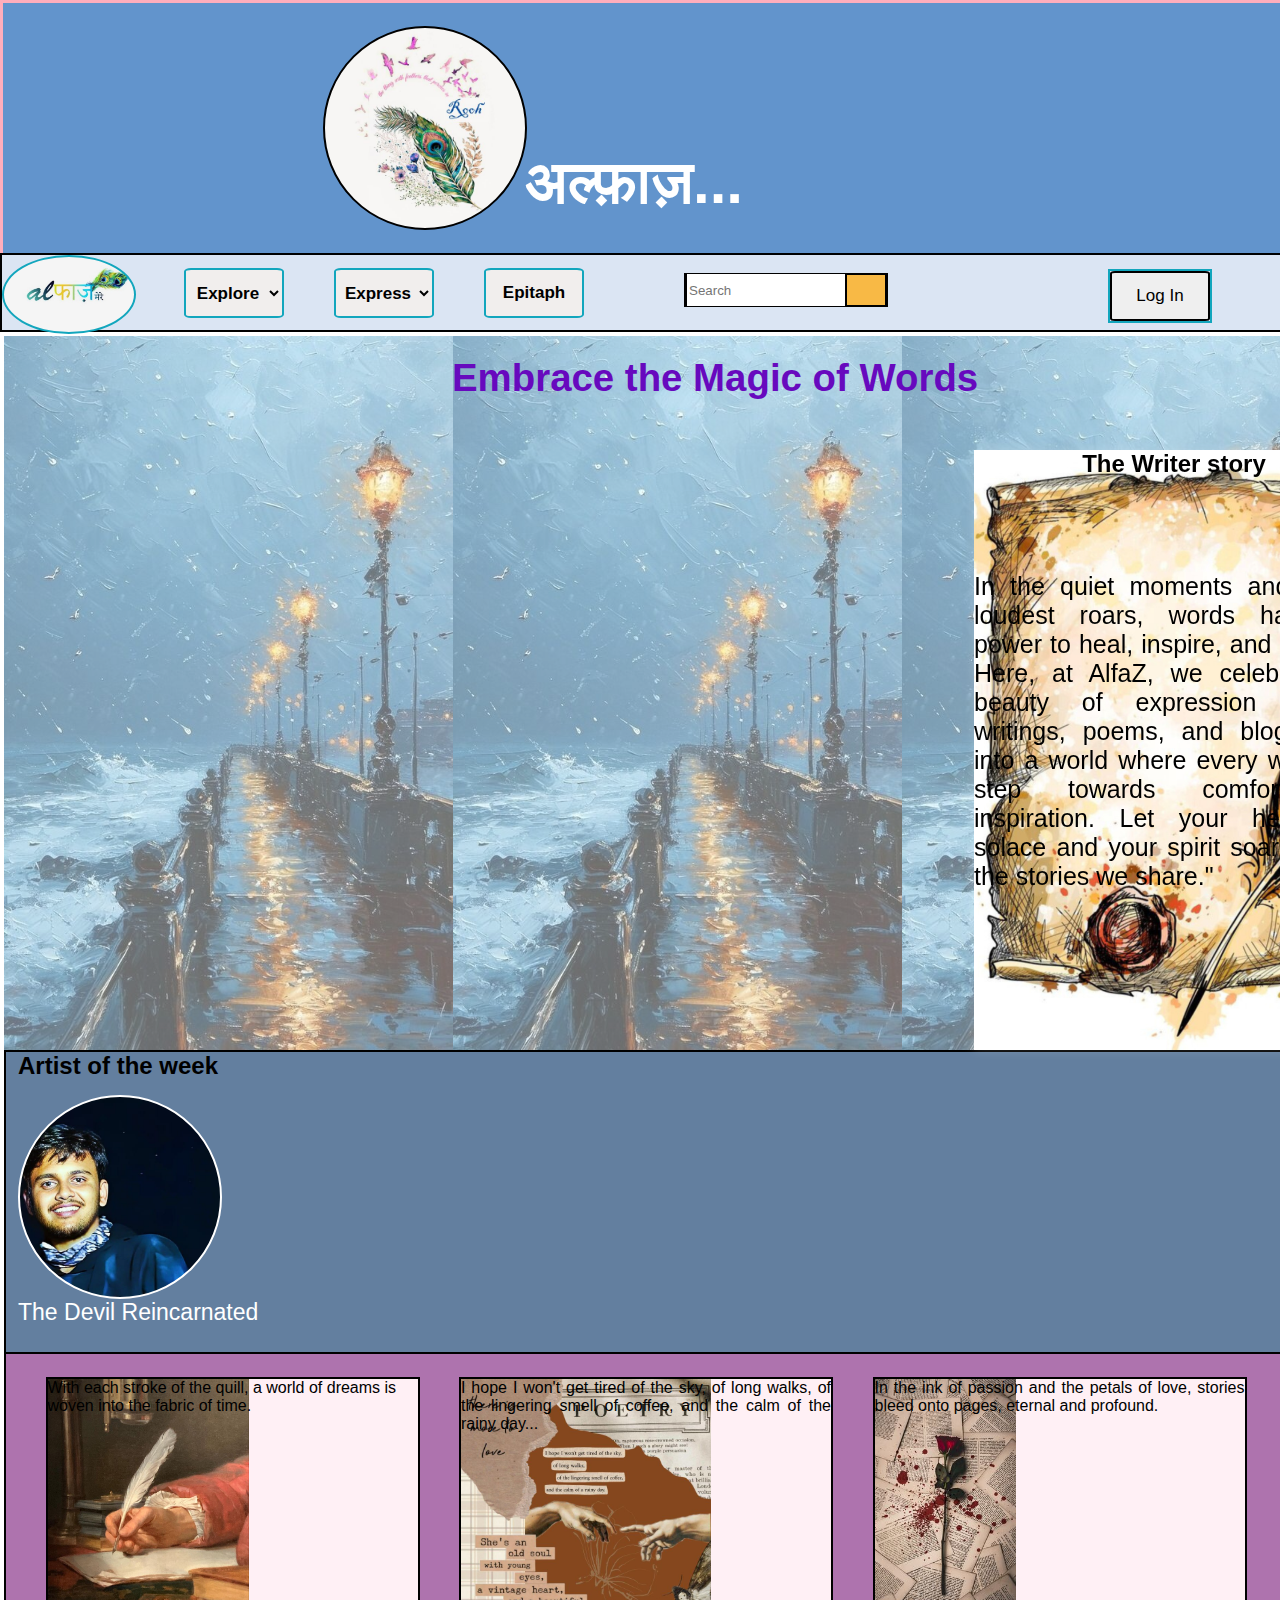
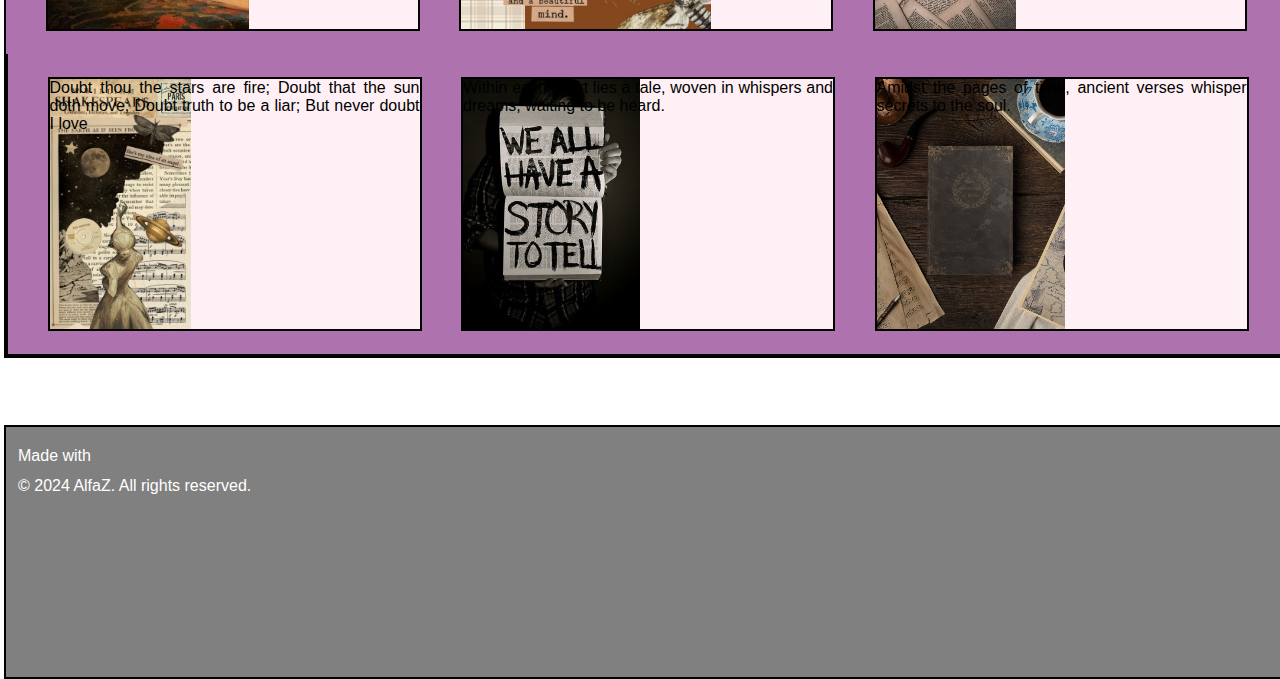
<file: index.html>
<!DOCTYPE html>
<html lang="en">
<head>
    <meta charset="UTF-8">
    <meta name="viewport" content="width=device-width, initial-scale=1.0">
    <meta name = "description" content = "Writings">
    <link rel="stylesheet" href="https://cdnjs.cloudflare.com/ajax/libs/font-awesome/6.5.2/css/all.min.css" integrity="sha512-SnH5WK+bZxgPHs44uWIX+LLJAJ9/2PkPKZ5QiAj6Ta86w+fsb2TkcmfRyVX3pBnMFcV7oQPJkl9QevSCWr3W6A==" crossorigin="anonymous" referrerpolicy="no-referrer" />
    <link rel = "stylesheet" href = "index.css">
    <link rel = "Icon" href ="Afaqcreate _  Freepik.jpg" type = "image/x-icon">
    <title>Alfaz...</title>
</head>
<body>
    <header class = "navbar">
        <div class="nav-logo">
           
            <h1 class = "Title">अल्फ़ाज़...</h1>
        </div>
       
    </header>
    <div class="nav-border">
            <div class = "mereAlfaz">
                <div class="sections">
                    <div class="explore">
                        <select name = "Explore" class = " Opt1"id = "E1">
                            <option value = ""Disabled selected>Explore
                                
                            </option>
                            <a href = "ArtistA.html"><option value ="Artist">Artist</option></a>
                            <option value = "Genre">Genre</option>
    
                        </select>
                    </div>
    
                    <div class="Express">
                        <select name = "Express"  class = " Opt2" id = "E2">
                            <option value = ""Disabled selected>Express
                                
                            </option>
                           <option value="Create your own Story">Create Your Own Story <a href = "YourStory.html"></a></option>
                            <option value = "Start Writing">Start Writing</option>
    
                        </select>
                        
                    </div>
                    <div class="Epitaph">
                        <a href = "epitaph.html"><button id = "E3">Epitaph</button></a>
                    </div>

                    <d class="nav-search">
                       
                        <input class ="nav-input" placeholder ="Search">
                        <div class="search-icon"><i class="fa-solid fa-magnifying-glass"></i></div>
                        
                    </div>

                    <div class="login">
                        <a href = "logIn.html"><button id ="logBt">Log In <i class="fa-solid fa-user"></i></button></a>
                    </div>

                    <div class="signUp">
                        <a href = "logIn.html"><button id = "signBt">Get Started <i class="fa-solid fa-user-pen"></i></button></a>
                    </div>
    
                    
                </div>

            </div>
           

    </div>
    <main> 
        <div class="image">
            
            <div class="tagline">
                <h1><big>Embrace the Magic of Words</big></h1>
            </div>

            <div class="pictures">

            </div>

            
        


           
            
            <div class="story"> 

                

                


                    <div class="change"><h2 class ="words">The Writer story</h2><br><br>
                   
                   
                        <p class = "para">
                            In the quiet moments and in the loudest roars, words have the power to heal, inspire, and connect. Here, at AlfaZ, we celebrate the beauty of expression through writings, poems, and blogs. Dive into a world where every word is a step towards comfort and inspiration. Let your heart find solace and your spirit soar through the stories we share."</p>
                </div><br><br><br><br></div>
                
                

            <div class="artist">
                <h2 id = "heading2">Artist of the week</h2>

                <div class="pic">
                    
                </div>

                <a href = "TheDevil.html"><p id = "him">The Devil Reincarnated <i class="fa-brands fa-wolf-pack-battalion"></i> <i class="fa-solid fa-skull-crossbones"></i></p></a>
            </div>

            <div class ="images">
                <div id="image1" class ="pinterest">
                    <p id = "quote1"><aside>With each stroke of the quill, a world of dreams is woven into the fabric of time.</p></aside>
                </div>
                <div class = pinterest id="image2">
                    <p>I hope I won't get tired of the sky, of long walks, of the lingering smell of coffee, and the calm of the rainy day...</p>
                </div>
                <div class=" pinterest" id="image3">
                    <p>In the ink of passion and the petals of love, stories bleed onto pages, eternal and profound.</p>
                </div>
                
            </div>
    
            <div class ="sliding">
                <div id="image4" class ="pinterest">
                    <p>Doubt thou the stars are fire;
                        Doubt that the sun doth move;
                        Doubt truth to be a liar;
                        But never doubt I love</p>
                </div>
                <div class = pinterest id="image5">
                    <p>Within each heart lies a tale, woven in whispers and dreams, waiting to be heard.</p>
                </div>
                <div class=" pinterest" id="image6">
                    <p>Amidst the pages of time, ancient verses whisper secrets to the soul.</p>
                </div>
                
            </div>
    
            
            
           
    
           

            
           
        </div>
    </main>

    <footer class = "end">
        <p class = "finish">Made with <i class="fa-solid fa-heart"></i></p>
        <p class="copyright">&copy; 2024 AlfaZ. All rights reserved.</p>
        <div class="social-icons">
            <a href="#"><i class="fa-brands fa-facebook"></i></a>
            <a href="#"><i class="fa-brands fa-twitter"></i></a>
            <a href="#"><i class="fa-brands fa-instagram"></i></a>
        </div>

    </footer>

    
</body>


</html>
</file>
<file: index.css>
*{
    margin: 0;
    font-family: 'Gill Sans', 'Gill Sans MT', Calibri, 'Trebuchet MS', sans-serif;
    border: border-box;
}




.navbar{
    height: 250px;
    width: 100%;
    background-color: #6294CC;
    display: flex;
    
    align-items: center;
    border: 3px solid #FFAEBC;
    border-bottom: none;
    
    
}
.nav-logo{
    height: 200px;
    width: 200px;
    border-radius: 50%;
    border: 2px solid black;
    background-image: url("Rooh.jpg");
    background-size: cover;
    margin-left: 25%;
    
    

}
.Title{
    font-size: 60px;
    font-weight: 700;
    color: white;
    margin-left: 200px;
    margin-top: 120px;
}
.nav-border{
    height: 75px;
    width: 100%;
    border: 2px solid black;
    background-color: #DBE5F3;
    display: flex;
    
    
    

}
.mereAlfaz{
    height: 75px;
    width: 130px;
    background-image: url("alfaz.jpg");
    background-size: cover;
    border: 2px solid rgb(18, 166, 189);
    
    border-radius: 50%;
    display: flex;
}
#E1{
    height: 50px;
    width: 100px;
    text-align: center;
    display: flex;
    margin-left: 180px;
    align-items: center;
    border: 2px solid rgb(18, 166, 189);
    background-color: #F1EEED;
    margin-top: 11px;
    font-size: 17px;
    border-radius: 7%;
    font-weight: 700;
    
}

#E2{
    height: 50px;
    width: 100px;
    text-align: center;
    display: flex;
    margin-left: 50px;
    border: 2px solid rgb(18, 166, 189);
    background-color: #F1EEED;
    margin-top: 11px;
    font-size: 17px;
    border-radius: 7%;
    font-weight: 700;
    

}
#E3{
    height: 50px;
    width: 100px;
    
    display: flex;
    margin-left: 50px;
    border: 2px solid rgb(18, 166, 189);
    background-color: #F1EEED;
    text-align: center;
    align-items: center;
    justify-content: center;
    margin-top: 11px;
    font-size: 17px;
    border-radius: 7%;
    font-weight: 700;
    text-decoration: none;
    
}


.sections{
    display: flex;
}
.opt1{
    margin-left: 200px;
}
.Epitaph{
    text-align: center;
    text-decoration: none;
}
.searchIcon{
    height: 20px;
    border: 2px solid rgb(18, 166, 189);
    margin-left: 50px;
    display: flex;
    align-items: center;
}


.nav-search{
    height: 30px;
    width: 200px;
    display: flex;
    justify-content: center;
    align-items: center;
    border: 2px solid black;
    margin-left: 100px;
    font-size: larger;
    margin-top: 16px;
}
.search-icon{
    height: 30px;
    width: 50px;
    border: 0.5px solid black;
    display: flex;
    justify-content: center;
    align-items: center;
    background-color:rgb(248, 185, 69);
    font-size: larger;
    color: white;
    
}
.nav-input{
    height: 30px;
    width:100%;
    border: 0.5px solid black;
    align-items: center;
    

}
.login{
    height: 50px;
    width: 100px;
    margin-left: 220px;
    border: 2px solid rgb(18, 166, 189);
    margin-top: 12px;
}
#logBt{
    height: 50px;
    width: 100px;
    border: 2px solid black;
    font-size: 17px;
    border-radius: 5%;
}
.signUp{
    height: 50px;
    width: 100px;
    margin-left: 100px;
    border: 2px solid rgb(18, 166, 189);
    margin-top: 12px;

}
#signBt{
    height: 50px;
    width: 100px;
    border: 2px solid black;
    font-size: 17px;
    border-radius: 5%;
}
.button:hover{
    background-color: aqua;
      
}
.image{
    height: 800px;
    width: 100%;
    border: 4px solid white;
    background-image: url("It\'s\ a\ beautiful\ world.png");
    background-size: contain;
}
.body{
    background-color: palevioletred;
}
.tagline{
    margin-left: 35%;
    color: #6709be;
    margin-top: 20px;
}
.story{
    height: 600px;
    width: 400px;
    
    display: flex;
    margin-left: 970px;
    margin-top: 50px;
    background-image: url("Untitled\ design.png");
    background-size: cover;
    background-color: bisque;
    backdrop-filter: blur(30px);
    box-shadow: 0px 0px 10px rgba(255,255,255,0.18);
    
    
    
    
}
.words{
    text-align: center;
    padding-left: -10px;

}
.para{
    font-size: 25px;
    padding-top: 58px;
    padding-left: -10px;
    font-family:'Gill Sans', 'Gill Sans MT', Calibri, 'Trebuchet MS', sans-serif;
}
.artist{
    height: 300px;
    width: 100%;
    background-color: #637f9f;
    border: 2px solid black;
    
}

#heading2{
    margin-left: 12px;
    font-weight: 700;
}
.pic{
    height: 200px;
    width: 200px;
    border: 2px solid white;
    border-radius: 50%;
    margin-top: 15px;
    margin-left: 12px;
    background-image: url("Artist.jpg");
    background-size: cover;
}
#him{
    font-size: 23px;
    color: white;
    margin-left: 12px;
    
}
.images{
    height: 300px;
    width: 100%;
    border: 2px solid black;
    display: flex;
    justify-content:space-evenly;
    align-items: center;
    background-color: rgb(174, 115, 174);
    border-bottom: none;
    border-top: none;
    
}
.pinterest{
    height: 250px;
    width: 370px;
    border: 2px solid black;
    background-color: lavenderblush;
    animation-name: myAnimate;
    animation-duration: 0.15s;
    animation-timing-function: ease-in;
    animation-delay: 1s;
    animation-iteration-count: infinite;
    transition: all;
    transition-duration: 0.15s;
    transition-timing-function: ease-in;
    transition-delay: 1s;
    
    
    
    
    
    
}
#image1{
    background-image: url("P.jpg");
    background-size: contain;
    background-repeat: no-repeat;
    
}
#image2{
    background-image: url("Poetry.jpg");
    background-size: contain;
    background-repeat: no-repeat;
}
#image3{
    background-image: url("World\ Touched\ By\ Harrison\ Ford’s\ Words\ To\ His\ Wife\ At\ 2024\ Critics\ Choice\ Awards.jpg");
    background-size: contain;
    background-repeat: no-repeat;
}
.sliding{
    height: 300px;
    width: 100%;
    border: 4px solid black;
    display: flex;
    justify-content:space-evenly;
    align-items: center;
    background-color: rgb(174, 115, 174);
    border-top: none;
}
#image4{
    background-image: url("download\ \(1\).jpg");
    background-size: contain;
    background-repeat: no-repeat;
}
#image5{
    background-image: url("How\ Will\ You\ Tell\ Your\ Story_.jpg");
    background-size: contain;
    background-repeat: no-repeat;
}
#image6{
    background-image: url("Five\ Centuries\ of\ Verse\ 2024\ Planner.jpg");
    background-size: contain;
    background-repeat: no-repeat;
}
.end{
    height: 250px;
    width: 100%;
    border: 2px solid black;
    margin-top: 885px;
    margin-left: 4px;
    background-color: gray;

}
.finish{
    margin-left: 12px;
    margin-top: 20px;
    color: white;
}
.copyright{
    margin-left: 12px;
    margin-top: 12px;
    color: white;

}
.social-icons{
    
    margin-left: 12px;
    margin-top: 12px;
   
}
a{
    text-decoration: none;
}
#quote1{
    text-align:justify;
}
p{
    text-align: justify;
}
</file>
